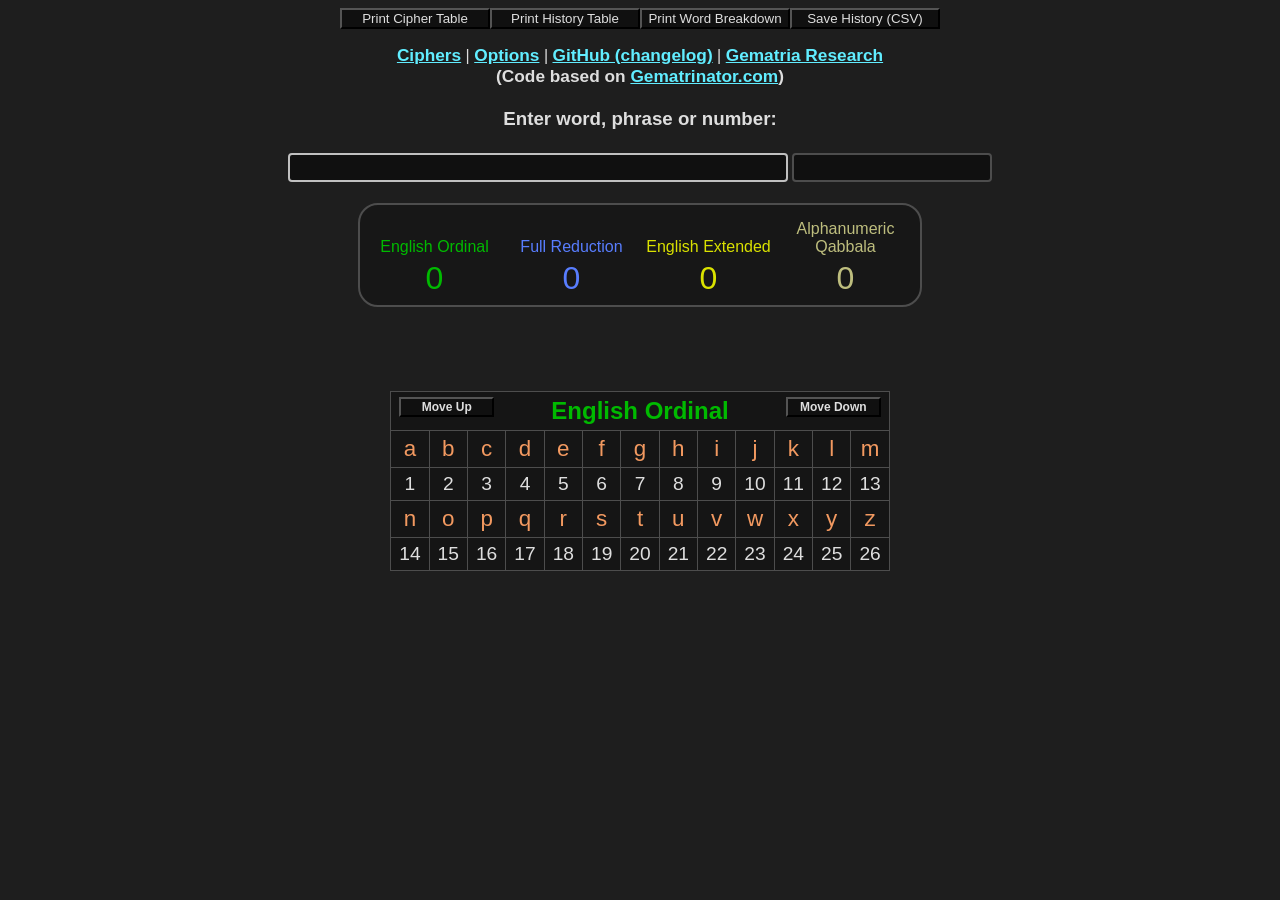
<file: index.html>
<html>
<head>
<Title>Gematria Connection Calculator</Title>

<script src="lib/jquery.min.js"></script>
<script src="lib/html2canvas.min.js"></script>

<script src="calc/gematriaNGG.js"></script>
<script src="calc/ijavaNGG.js"></script>
<script src="calc/highlighter.js"></script>
<script src="calc/hltboxpanel.js"></script>
<script src="calc/history.js"></script>

</head>



<link rel="stylesheet" type="text/css" href="calc/styles.css">

<body onload="Page_Launch()">
<canvas id="canv"></canvas>

<div id="overlay"></div>
<div id="highlight_panel" style="display: none;"></div>

<!-- screenshot, html2canvas -->
<center><div id="screenshotToolbar"></div></center><p>
	
<center>
	
<div id="MenuSpot"></div><br>

<div id="MainTable"><table><tr>
	<td><center>
		<h3>Enter word, phrase or number:</h3>
	</center></td>

	</tr><tr>

	<td><center><input id="SearchField" autofocus type="text" oninput="FieldChange(sVal())" style="width: 500px; min-width: 500px; font-size: 125%" onkeydown="navHistory(event.keyCode) "ondrop="dropHandler(event)" ondragover="dragOverHandler(event)"></input>
	<right><input id="Highlight" type="text" style="width: 200px; min-width: 200px; font-size: 125%"></input><span id="clearFilterButton"></span></right>

	</center><P>

	<div id="Gematria_Table"></div>
	<div id="BreakdownSpot"></div>

	</td>
</tr></table></div>

	<P>
	<center><div id="ChartSpot" style="min-height: 182px;"></div></center><P>
	<div id="MiscSpot"></div>
	
</center>
</body>



<!-- add after page elements are created -->
<script src="calc/coderain.js"></script>
<script src="calc/screenshot.js"></script>
</HTML>
</file>
<file: calc/styles.css>
body {
	/* background-color: rgb(34,34,34); */
	/* background-image: -webkit-linear-gradient(180deg, hsl(120 30% 8% / 0.95), hsl(180 50% 8% / 0.95)), url(./merkaba-tile.png); */
	/* background-image: -o-linear-gradient(180deg, hsl(120 30% 8% / 0.95), hsl(180 50% 8% / 0.95)), url(./merkaba-tile.png); */
	/* background-image: -moz-linear-gradient(180deg, hsl(120 30% 8% / 0.95), hsl(180 50% 8% / 0.95)), url(./merkaba-tile.png); */
	/* background-image: linear-gradient(180deg, hsl(120 30% 8% / 0.95), hsl(180 50% 8% / 0.95)), url(./merkaba-tile.png); */
	/* background-image: linear-gradient(180deg, hsl(120 0% 7% / 0.95), hsl(180 0% 7% / 0.95)), url(./flower-of-life-tile.png); */
	background: rgb(30,30,30);
	background-attachment: fixed; /* no scroll */
	/* font-family: "Bookman Old Style", Arial; */
	font-family: Arial, sans-serif;
	color: rgb(222,222,222);
	/* replace cursor */
	/* cursor: url("cursor.png"), auto; */
}

.CategoryList, .CategoryList2, #OptionsTable {
	/* background-image: linear-gradient(180deg, hsl(120 30% 15% / 0.5), hsl(180 50% 8% / 1)), url(./flower-of-life-tile.png); */
}

.checkboxCipherFont {
	/* font-weight: bold; */
	/* font-family: Verdana, sans-serif; */
}

.cipherCategoryActive {
	color: hsl(60 100% 50% / 1);
	display: inline-block; /* change the display type */
	margin: 5px 0; /* apply the needed vertical margins */
}

.cipherCategory {
	display: inline-block; /* change the display type */
	margin: 5px 0; /* apply the needed vertical margins */
}

#CipherChart a:link {color: hsl(187 100% 69% / 1)}
#CipherChart a:visited {color: hsl(187 100% 69% / 1)}
#CipherChart a:hover {color: hsl(180 100% 80% / 1)}
#CipherChart a:active {color: hsl(60 100% 50% / 1)}

.MenuLink a:link {color: hsl(187 100% 69% / 1)}
.MenuLink a:visited {color: hsl(187 100% 69% / 1)}
.MenuLink a:hover {color: hsl(180 100% 80% / 1)}
.MenuLink a:active {color: hsl(60 100% 50% / 1)}

.dragOver {
	border: 2px solid hsl(187 100% 69% / 1) !important;
}

#btn-clear-active-filter {
	left: 5px;
    bottom: 2px;
    position: relative;
	color: rgb(222,222,222);
	height: 25px;
	background-color: rgb(16,16,16);
	font-weight: bold;
}
/* ---------------- cipher table ------------------ */

#Gematria_Table {
	padding-top: 5px;
}

#GemTable {
	background-color: rgba(16,16,16,0.5);
	/* background-image: linear-gradient(180deg, hsl(120 30% 15% / 0.9), hsl(180 20% 10% / 1)), url(./flower-of-life-tile.png); */
	border: 2px solid;
	border-color: rgb(77,77,77);
	border-radius: 20px;
	padding: 5px;
}
#GemTable td {
	min-width: 125px;
	max-width: 125px;
	text-align: center;
	padding-right: 5px;
	padding-left: 5px;
}
#GemTable2 {
	background-color: rgb(16,16,16);
	border: 2px solid;
	border-color: rgb(77,77,77);
	padding: 5px;
}
#GemTable2 td {
	min-width: 50px;
	max-width: 125px;
	text-align: center;
	padding-right: 5px;
	padding-left: 5px;
}

/* ---------------- text selection ---------------- */
::selection {
  color: rgb(16,16,16);
  background: rgb(222,222,222);
}

/* ---------------- scrollbar style --------------- */

body {
  overflow: overlay;
}

::-webkit-scrollbar {
  width: 5px;
  height: 5px;
}

::-webkit-scrollbar-thumb {
  background: rgba(128, 128, 128, 0.5);
  border-radius: 20px;
}

::-webkit-scrollbar-track {
  background: rgba(0, 0, 0, 0.2);
}

::-webkit-scrollbar-corner
{
	background: rgba(0, 0, 0, 0.2);
}

/* ------------------------------------------------ */

#Highlight {
	background-color: rgb(16,16,16);
	color: rgb(222,222,222);
	font-weight: bold;
	border-style: solid;
	border-width: 2px;
	border-radius: 4px;
	border-color: rgb(77,77,77);
}
#Highlight:focus{
	outline: none !important;
	border:2px solid rgb(192,192,192);
}

#SearchField {
	background-color: rgb(16,16,16);
	color: rgb(222,222,222);
/*	font-weight: bold;	*/
	border-style: solid;
	border-width: 2px;
	border-radius: 4px;
	border-color: rgb(77,77,77);
}
#SearchField:focus {
	outline: none !important;
	border:2px solid rgb(192,192,192);
}

.highlightValueBlink{
	/* background-color: rgb(255,255,0) !important; */
	animation: blink 500ms linear infinite;
}

.highlightCipherTable{
	background: rgba(192,192,192);
	color: rgb(16,16,16) !important;
}

@keyframes blink {
	0% {
		opacity: 0.0;
	}
	25% {
		opacity: 1.0;
	}
	75% {
		opacity: 1.0;
	}
	100% {
		opacity: 0.0;
	}
}

#MenuSpot {
	display: inline;
}
#MainTable {
	display: inline;
}

#canv {
	margin: 0;
	padding: 0;
	position: fixed;
	touch-action: none;
	width: 100%;
	height: 100%;
	/* for borders */
	/* width: calc(100% - 2px); */
	/* height: calc(100% - 2px); */
	/* border: 1px dashed; */
	top:0;
	left:0;
	z-index : -1; /* behind all elements */
}
		
.MenuLink {
	padding-top: 10px;
	padding-bottom: 2px;
	display: inline;
	font-size: 108%;
	font-weight: bold;
}

.GemHead a {
	color: inherit !important;
	text-decoration: inherit !important;
}
.GemHead {
	padding-top: 8px;
	vertical-align: bottom;
	/* font-weight: bold; */
	/* font-family: Verdana, sans-serif */
}
.GemHead:hover {
	text-decoration: underline;
}

.GemVal {
	font-size: 200%;
	font-weight: 500;
}

.GemVal a {
	color: inherit !important;
	text-decoration: inherit !important;
}

.GemVal2 {
	font-size: 200%;
	font-weight: 500;
	padding: 12px;
}
.GemVal2 a {
	color: inherit !important;
	text-decoration: inherit !important;
}

#MatchButton {
	font-size: 90%;
	padding-left: 4px;
	padding-right: 4px;
	padding-top: 1px;
	padding-bottom: 1px;
	color: rgb(45,255,45);
	background-color: rgb(0,0,4);
}
.CipherButton {
	font-size: 75%;
	color: rgb(0,200,255);
	width: 100px;
	background-color: rgb(0,0,4);
	font-weight: normal;
}
#ChartTable {
	border-collapse: collapse;
	background: rgb(21,21,21);
	/* dynamically built based on cipher color */
	/* background: -webkit-linear-gradient(-68deg,#ac32e4,#4801ff); */
	/* background: -o-linear-gradient(-68deg,#ac32e4,#4801ff); */
	/* background: -moz-linear-gradient(-68deg,#ac32e4,#4801ff); */
	/* background: linear-gradient(0deg,#0b730045,#00000080); */
}
#ChartTable td {
	text-align: center;
	border: 1px solid;
	/* background: rgb(21,21,21); */
	border-color: rgb(77,77,77);
	padding-right: 8px;
	padding-left: 8px;
	padding-top: 5px;
	padding-bottom: 5px;
	min-width: 12px;
}
#ChartTableThin {
	border-collapse: collapse;
	background: rgb(21,21,21);
}
#ChartTableThin td {
	text-align: center;
	border: 1px solid;
	/* background: rgb(21,21,21); */
	border-color: rgb(77,77,77);
	padding-right: 4px;
	padding-left: 4px;
	padding-top: 5px;
	padding-bottom: 5px;
	min-width: 10px;
}
.ChartChar {
	color: rgb(242,153,96);
	font-size: 140%;
}
.ChartVal {
	font-size: 120%;
	font-weight: 300;
}
#BreakdownSpot {
	min-height: 50px;
	width: 800px;
	text-align: center;
	padding-top: 15px;
}

.BreakTable {
	border-collapse: collapse;
}
.BreakTable td {
	text-align: center;
	border: 1px solid;
	border-color: rgb(20,20,20);
	min-width: 20px;
}
.BreakChar {
	text-align: center;
	font-size: 114%;
	color: orange;
	background: rgb(30,30,30);
	padding-right: 2px;
	padding-left: 2px;
}
.BreakChar2 {
	text-align: center;
	font-size: 114%;
/*	font-family: Tahoma, sans-serif; */
	color: orange;
	background: RGB(30,30,30);
	padding-right: 2px;
	padding-left: 2px;
}
.CipherEnd {
	font-size: 90%;
	text-align: center;
	background: RGB(21,21,21);
	padding-top: 2px;
	padding-bottom: 2px;
}
.BreakWordSum {
	font-size: 115%;
	background: rgb(25,25,25);
	padding-right: 5px;
	padding-left: 5px;
}
.BreakPhraseSum {
	font-weight: bold;
	background: rgb(21,21,21);
	font-size: 175%;
	padding-left: 10px;
	padding-right: 10px;
}
.BreakVal {
	color: rgb(211,211,211);
	background: rgb(25,25,25);
	font-size: 95%;
	padding-right: 2px;
	padding-left: 2px;
}

.breakPhrase {
	display: inline;
	font-size: 130%;
	color: rgb(222,222,222);
	font-weight: 400;
}
.breakSum {
	display: inline;
	font-size: 150%;
	color: rgb(222,222,222);
	font-weight: 900;
}
.breakCipher {
	display: inline;
	font-size: 110%;
	font-weight: 100;
}
#SimpleBreak {
	padding-bottom: 6px;
}
.LetterCounts {
	padding-bottom: 10px;
	color: rgb(244,244,196);
	font-size: 90%;
}

.HistoryTable tr, .HistoryTable td {
	border: 1px solid rgb(34,34,34);
}
.HistoryTable {
	text-align: center;
	border-spacing: 0px;
	/* border: 1px solid rgb(151,151,151); */
	border: 1px solid rgb(77,77,77);
}
.HistoryTable td {
	padding-right: 3px; padding-left: 4px;
}
.HistoryTable tr:nth-child(even) {
	background-color: rgba(25,25,25,1);
}
.HistoryTable tr:nth-child(odd) {
	background-color: rgba(19,19,19,1);
}
.historyPhrase {
	text-align: right;
}
.historyHead {
	min-width: 70px;
	max-width: 87px;
	font-size: 85%;
	padding: 5px;
	text-align: center;
}
.CipherHead {
	min-width: 125px;
	max-width: 125px;
	font-size: 85%;
	padding: 5px;
	vertical-align: bottom;
}
.ClassicEQ {
	display: inline;
	color: rgb(223,223,223);
	font-size: 90%;
}
#OptionsTable {
	/* border: 1px solid rgb(147,147,147); */
	border: 2px solid rgb(77,77,77);
	border-radius: 10px;
}

#OptionsTable td {
	text-align: right;
	padding-left: 20px;
	padding-right: 20px;
	padding-bottom: 4px;
	padding-top: 4px;
}
	
#CipherChart {
	min-width: 500px;
}
#CipherChart td {
	text-align: left;
	vertical-align: top;
	padding-left: 10px;
	padding-right: 10px;
	padding-top: 8px;
	padding-bottom: 8px;
	/* border: 1px solid rgb(147,147,147); */
	border: 2px solid rgb(77,77,77);
	border-radius: 10px;
}

.CategoryList {
	width: 150px;
	font-size: 110%;
}
.CategoryList2 {
	font-size: 110%;
}

.BottomDweller {
	float: top;
	float: right;
	font-weight: bold;
}
#SaveOptions {
	display: inline;
	font-size: 75%;
	color: rgb(255,255,148);
	width: 115px;
	background-color: rgb(0,0,8);
	float: left;
}
#SaveMsg {
	display: inline;
	font-size: 75%;
	color: rgb(255,255,148);
	float: left;
}
.CipherButton {
	display: inline-block;
	font-size: 75%;
	color: rgb(222,222,222);
	width: 95px;
	background-color: rgb(16,16,16);
}
#btn-print-cipher-png, #btn-print-history-png, #btn-save-history-png, #btn-print-word-break-png {
	display: inline-block;
	color: rgb(222,222,222);
	width: 150px;
	background-color: rgb(16,16,16);
}
.ButtonSection {float: right;}
.hideValue {display: none;}

#overlay {
	position: fixed; /* Sit on top of the page content */
	display: none; /* Hidden by default */
	width: 100%; /* Full width (cover the whole page) */
	height: 100%; /* Full height (cover the whole page) */
	top: 0;
	left: 0;
	right: 0;
	bottom: 0;
	background-color: rgba(0,0,0,0.5); /* Black background with opacity */
	z-index: 1; /* Specify a stack order in case you're using a different order for other elements */
	cursor: pointer; /* Add a pointer on hover */
}

#highlight_panel {
	background-color: #101010;
	/* background-image: url("./merkaba-tile.png"); */
	border: 2px solid RGB(77,77,77);
	padding: 0;
	width: 600px;
	overflow: hidden;
	position: relative;
	top: 15%;
	left: calc(50% - 50px);
	margin: 0 0 0 -250px;
	cursor: default;
	border-radius: 6px;
	z-index: 2;
	padding-bottom: 20px;
	min-height: 366px;
	text-align: center;
}
</file>
